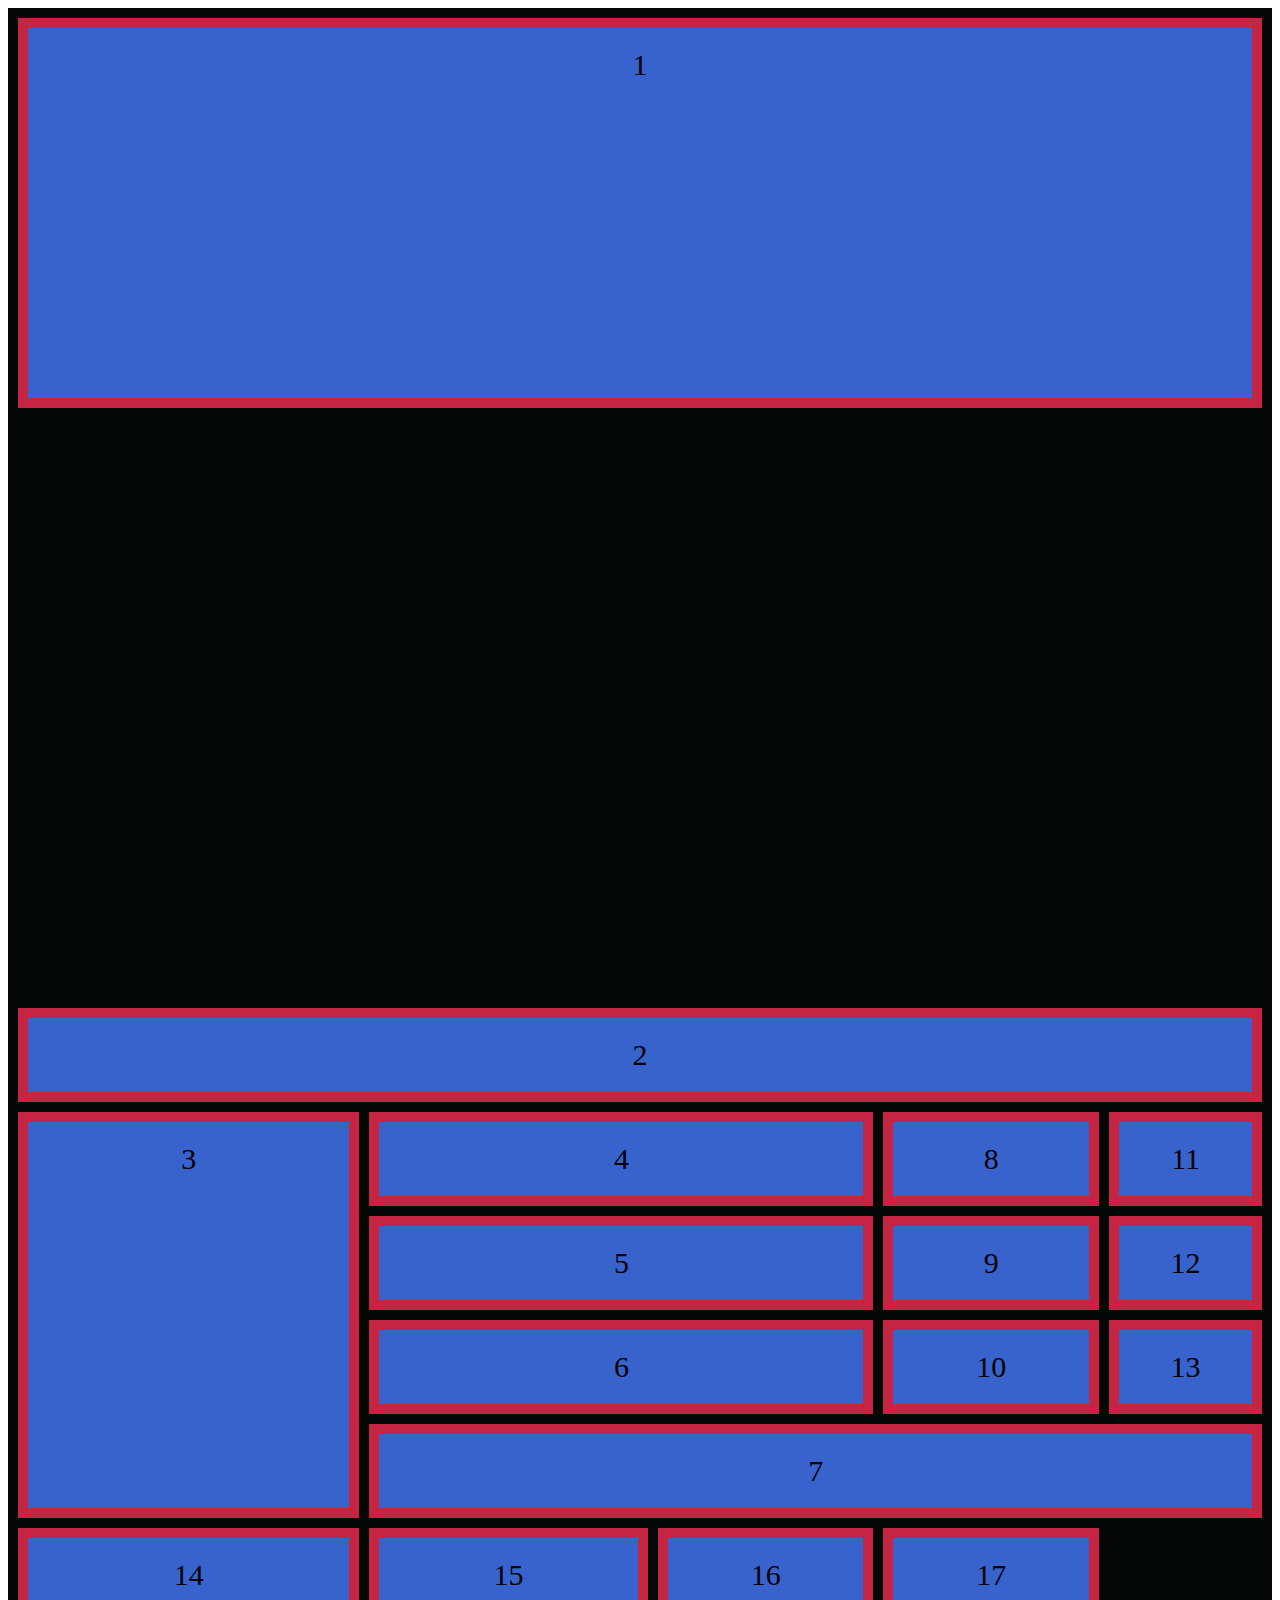
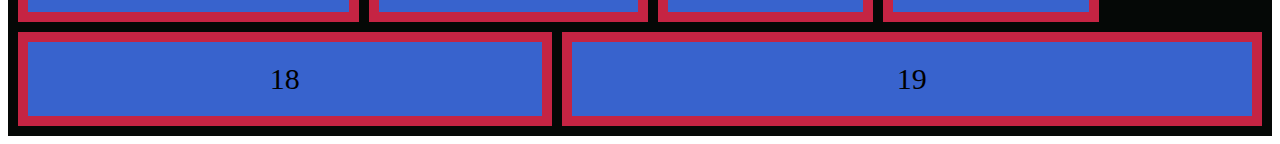
<file: WorkForSemester/A2/E1/index.html>
<!DOCTYPE html>

<html lang="en">

    <head>

        <meta charset="utf-8" name="viewport" content="width=device-width, initial-scale=1.0">

        <link rel="stylesheet" href="style.css">

        <script src="script.js"></script>

        
    </head>

    <style>
.item1 {
      grid-column: 1 / span 12;
      grid-row: 1 / span 40; 
  }
  
  .item2 {
      grid-column: 1 / span 12;
      grid-row: 100; 
  }
  
  .item3 {
      grid-column: 1 / span 4;
      grid-row: 101 / span 4; 
  }
  
  .item4 {
      grid-column: 5 / span 5;
      grid-row: 101; 
  }
  
  .item5 {
      grid-column: 5 / span 5;
      grid-row: 102; 
  }
  
  .item6 {
      grid-column: 5 / span 5;
      grid-row: 103;
  }
  
  .item7 {
      grid-column: 5 / span 8;
      grid-row: 104;
  }
  
  .item8 {
      grid-column: 10 / span 2;
      grid-row: 101; 
  }
  
  .item9 {
      grid-column: 10 / span 2;
      grid-row: 102; 
  }
  
  .item10 {
      grid-column: 10 / span 2;
      grid-row: 103; 
  }
  
  .item11 {
      grid-column: 12;
      grid-row: 101; 
  }
  
  .item12 {
      grid-column: 12;
      grid-row: 102; 
  }
  
  .item13 {
      grid-column: 12;
      grid-row: 103; 
  }
  
  .item14 {
      grid-column: 1 / span 4;
      grid-row: 105; 
  }
  
  .item15 {
      grid-column: 5 / span 3;
      grid-row: 105; 
  }
  
  .item16 {
      grid-column: 8 / span 2;
      grid-row: 105; 
  }
  
  .item17 {
      grid-column: 10 / span 2;
      grid-row: 105; 
  }
  
  .item18 {
      grid-column: 1 / span 6;
      grid-row: 106; 
  }
  
  .item19 {
      grid-column: 7 / span 6;
      grid-row: 106; 
  }
        
</style>

    <body>
        
        <div class="grid-container">
            <div class="grid-item item1">1</div>
            <div class="grid-item item2">2</div>
            <div class="grid-item item3">3</div>
            <div class="grid-item item4">4</div>
            <div class="grid-item item5">5</div>
            <div class="grid-item item6">6</div>
            <div class="grid-item item7">7</div>
            <div class="grid-item item8">8</div>
            <div class="grid-item item9">9</div>
            <div class="grid-item item10">10</div>
            <div class="grid-item item11">11</div>
            <div class="grid-item item12">12</div>
            <div class="grid-item item13">13</div>
            <div class="grid-item item14">14</div>
            <div class="grid-item item15">15</div>
            <div class="grid-item item16">16</div>
            <div class="grid-item item17">17</div>
            <div class="grid-item item18">18</div>
            <div class="grid-item item19">19</div>

          </div>

          

    </body>

</html>
</file>
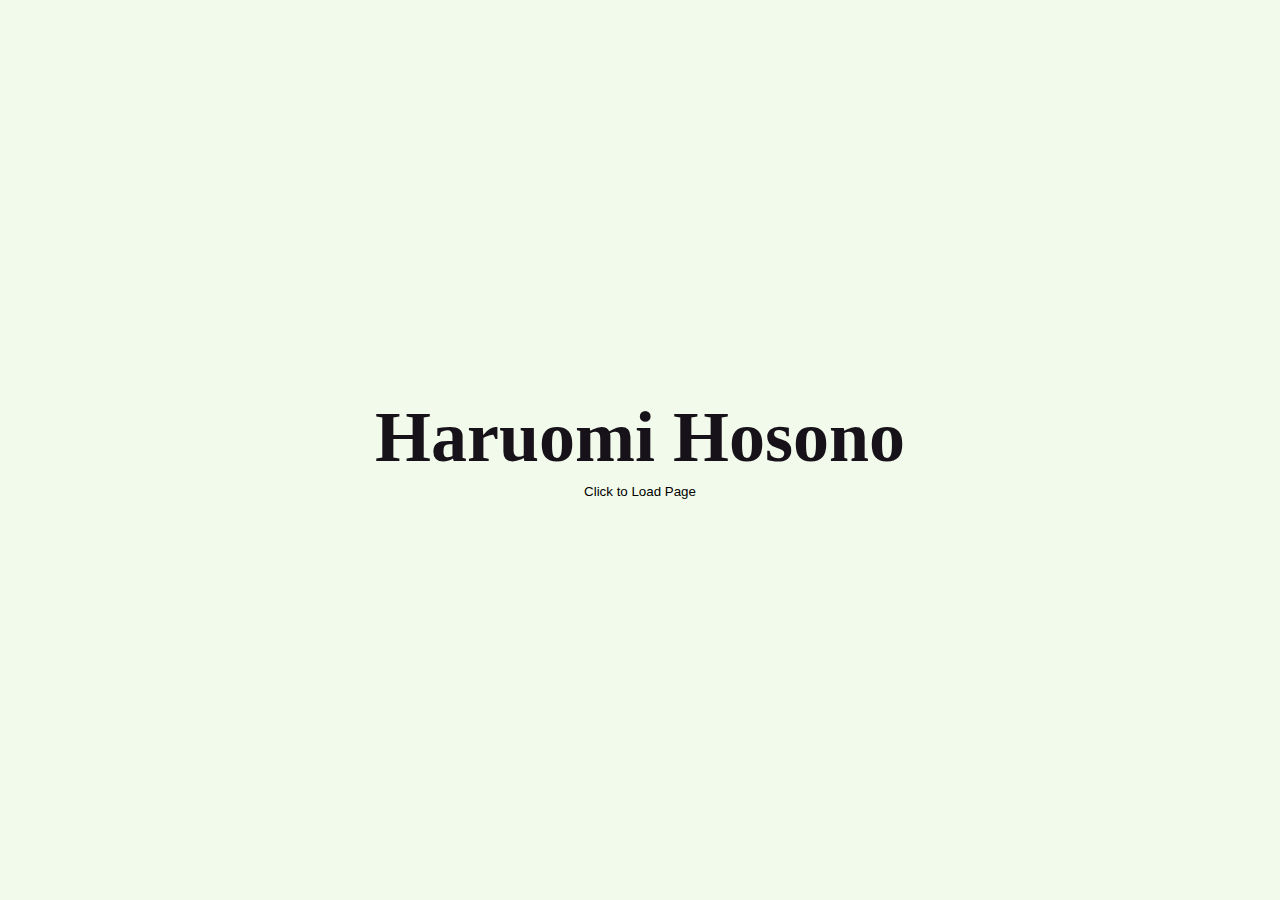
<file: WorkForSemester/A2/E3/index.html>
<!DOCTYPE html>

<!-- 

  PROVIDE MEANINGFUL FEEDBACK TO THE FOLLOWING ELEMENTS:
  1) <button> with the id of load-link on the loading page (index.html) Done. 
  2) <div> with the id of load-throbber on the loading page (index.html) Done. 
  3) <li> inside of the <ol> inside of the <nav> on the information page (hosono.html)
  4) <button> with the id of mode-button on the information page (hosono.html)
  5) switchModes() function - hint you can add a transition CSS property to the <body> and it will be inherited 
     by all the elements inside, so when custom CSS variables are changed it will apply transition Done. 

-->

<html lang="en">

  <head>

    <meta charset="utf-8" name="viewport" content="width=device-width, initial-scale=1.0">

    <link rel="stylesheet" type="text/css" href="style.css">

    <title>Loading Page</title>

    <script src="./fakeLoad.js" defer></script>

  </head>

  

  <body id="load-body">

    <style>
   
      </style>
      </head>
      <body>

      <h1>Haruomi Hosono</h1>

      <!--
        Typically I'd use an <a> here but as we're faking a load time I'm using a <button> instead.  If it was an 
        <a> I would leave off the target attribute so that it would redirect the current tab.
      -->
      <!--
        The function loadPageAfterDelay() is declared in the file fakeLoad.js - it takes a number value that sets the 
        amount of time it takes in ms and a url to redirect to.
      -->
      <button id="load-link" onclick="loadPageAfterDelay(10000, './hosono.html')">Click to Load Page</button>

      
      <!--
        This is a div we're using for the throbber - if we wanted to do a % based loading bar there is an element 
        called <progress> but as this one is just indicating a wait rather than providing direct feedback on progress I've 
        opted for using a <div>.
      -->
      <div id="load-throbber"></div>

  </body>

</html>
</file>
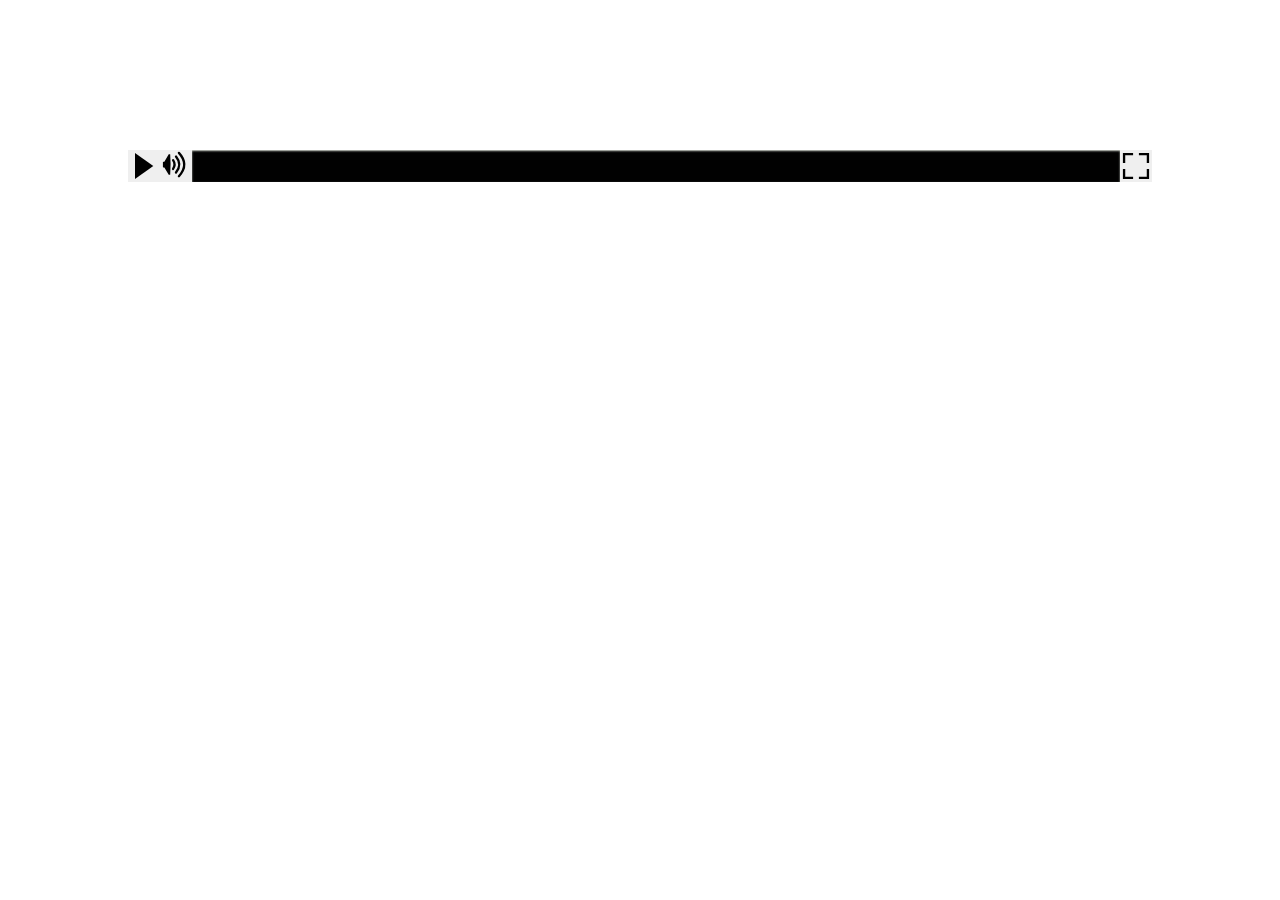
<file: WorkForSemester/A2/E4/index.html>
<!DOCTYPE html>

<html lang="en">

  <head>

    <meta charset="utf-8" name="viewport" content="width=device-width, initial-scale=1.0">
    <title>Media Player Experiment</title>
    <link rel="stylesheet" href="style.css">
    <script src="playerControls.js" defer></script>
<style>
  @media only screen and (max-width:800px){
    /*For Tablets:*/
    .main{
      width: 80%;
      padding: 0;
    }
    .right {
      width: 100%;
    }
  }

  @media only screen and (max-width:500px){
/*For Mobile Phones*/
.menu, .main, .right{
  width: 100%;
}
  }
  /*I added a responsive function to allow this to be rsized across different devices*/
  
</style>
  </head>

  <body>

    <!-- this element holds all of the media player -->
    <div class="video-player-wrapper">
      <!-- this element holds the video element and the overlay -->
      <div class="video-element-wrapper">

        <video id="videoElement" controls>
          <source src="https://thelongesthumstore.sgp1.cdn.digitaloceanspaces.com/IM-2250/miac.mp4" type="video/mp4">
        </video>

        <img id="videoPlayOverlay" src="./icons/play.svg">
        <!--The colour of the background helps contrast the media player to direct the viewers attention to the pages true purpose.-->
        <!--The size of the screen can be adjusted but will start small and alligned in the centre of the space for better user focus and to follow conventional webpage design-->
      </div>
      <!-- this element holds all of the custom controls -->
      <div class="video-controls-wrapper" id="controlsWrapper">

        <button class="video-control-button" id="playButton"></button>

        <button class="video-control-button" id="muteButton"></button>

        <progress class="video-progress-bar" id="progressBar" value="0"></progress>

        <button class="video-control-button" id="fullScreenButton"></button>

        <!--I put in the fullscreen option in case the viewer wants a better and closer view of what the video is showcasing to them. This is the most important feature because it gives a better picture of what the video is portraying to the view.er It's essential for best entertainment and understanding of what the viewer is supposed to see.-->

      </div>

    </div>

  </body>

</html>
</file>
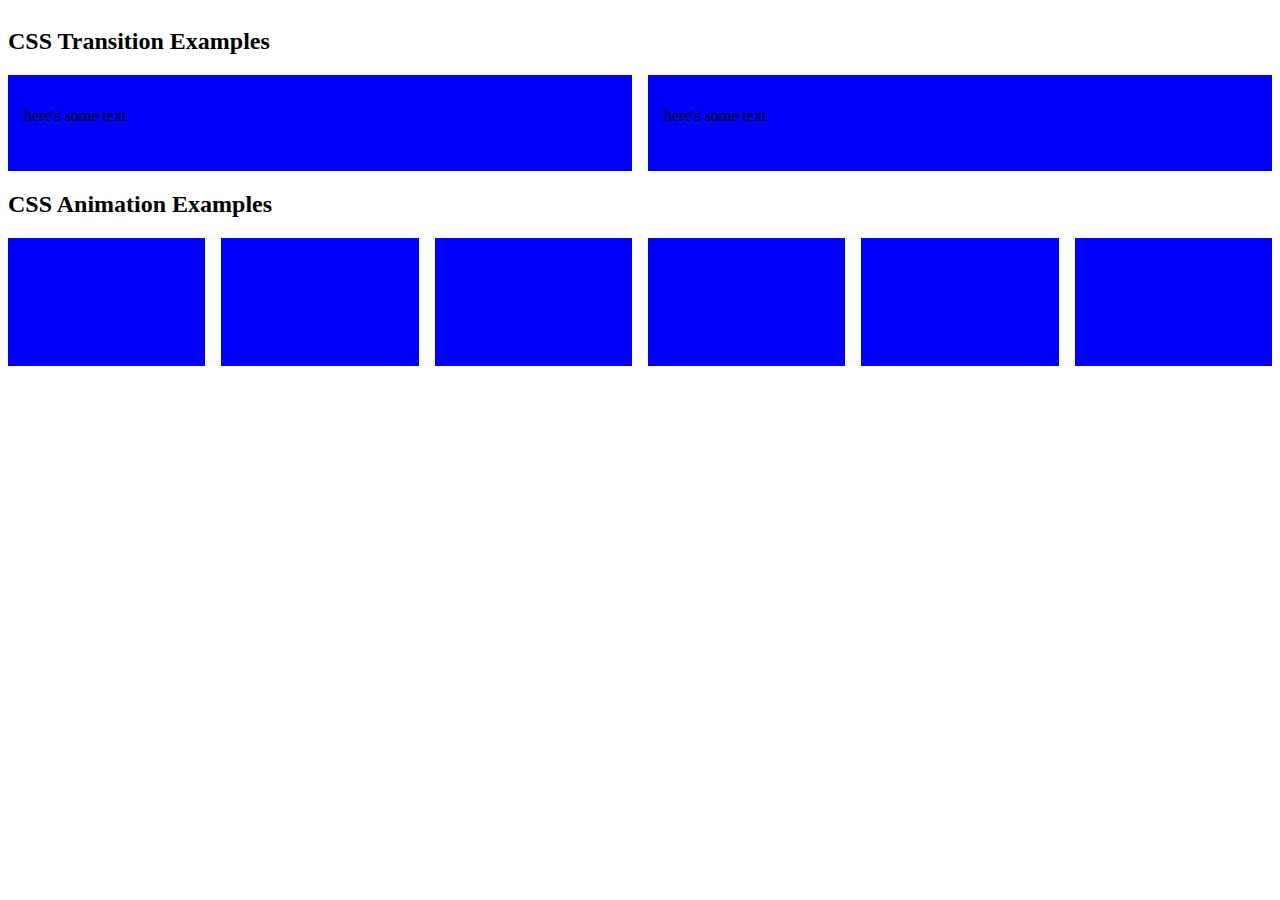
<file: WorkForSemester/A2/E3/motionTest.html>
<!DOCTYPE html>

<html lang="en">

  <head>

    <meta charset="utf-8" name="viewport" content="width=device-width, initial-scale=1.0">

    <link rel="stylesheet" type="text/css" href="motion.css">

    <title>Motion Test</title>

    <script src="./fakeLoad.js" defer></script>

  </head>

  <body>

    <div id="motion-container">

      <h2>CSS Transition Examples</h2>

      <div id="transition-container">

        <div class="transitionExample" id="transition-example-1">
          <p>here's some text</p>
        </div>
        <div class="transitionExample" id="transition-example-2">
          <p>here's some text</p>
        </div>

      </div>
      
      <h2>CSS Animation Examples</h2>

      <div id="animation-container">

        <div class="animationExample" id="animation-example-1"></div>
        <div class="animationExample" id="animation-example-2"></div>
        <div class="animationExample" id="animation-example-3"></div>
        <div class="animationExample" id="animation-example-4"></div>
        <div class="animationExample" id="animation-example-5"></div>
        <div class="animationExample" id="animation-example-6"></div>

      </div>

    </div>

  </body>

</html>
</file>
<file: WorkForSemester/A2/E1/style.css>
/*The chosen reference image was picked becauyse of its simplicity. It looked like the easiest omption to pick and to work with ion the available timeframe of the assignment. */
/*I chose this particular grid layout because of the ways its layout can be manipulated. This gave the most accurate replication of the reference image layout possible in the timeframe available.*/
/*I chose this colour background fill because it differs from the conventional method of using the white background and then putting in black text or different coloured images to fill up its canvas.*/

.grid-container {
    display: grid;
    gap: 10px;
    background-color: #050806;
    padding: 10px;
  }
  
  /*These two colours were chosen because red and blue go well together. They are the cpolours from the logo of defunct plane maker, McDonnell Douglas, thus channelling my aviation interest.*/
  /*The red border will catch the viewers attention and then direct their eyes into what's inside the red border, being the blue square*/
  /*Numbers were used to number how many boxes there were to put in and also to help remember which item was which when sorting out sizes and dimensions. At a few points, some changes had to be made which had a ripple affect on other items.*/
  
  .grid-item {
    background-color: rgba(56, 99, 205);
    border: 10px solid rgba(197, 36, 67);
    padding: 20px;
    font-size: 30px;
    text-align: center;
  }
  
  /*This ruleset was chosen because it was relatively simple to work it and it also gave the best ability to replicate the reference image, even if it's not totally precise.*/
</file>
<file: WorkForSemester/A2/E3/style.css>
/*
  This one CSS file is imported into both index.html AND hosono.html so you need to be careful that it 
  works for both.
*/

*{
  box-sizing: border-box;
  background-origin: border-box;
  margin: 0;
}

:root{
  /* first two colours come from Kuroi's Manga Pallete Palette */
  /* https://lospec.com/palette-list/manga-pallete */
  --col-01:#171219;
  --col-02:#f2fbeb;
  --col-03:#5252ff;
  --col-04:#b6e878;
  font-size: 16px;
  /* scroll behaviour makes the <a> links to ids scroll to position over time rather than immediately */
  scroll-behavior: smooth;
}

body{
  padding: 1rem;
  background-color: var(--col-02);
  color: var(--col-01);
  transition: 20s;
}

nav {
  margin-top: 1rem;
}

nav li{
  font-size: 2rem;
}
/*I decided to make the nav li font bigger to make it stand out, because I thought it blended in too well with the rest and the user would not be able to tell if it was a navigational tool.*/
section{
  margin-bottom: 2rem;
}

h1{
  font-size: 3rem;
}

h2{
  font-size: 2rem;
}

p{
  font-size: 1rem;
  margin-top: 1rem;
}

figcaption{
  width: fit-content;
}

dl ul{
  margin-bottom: 0;
}

li{
  font-size: 1rem;
}

/*unvisited link */
a:link {
  color: #1351d8;
}

/*visited link */
a:visited {
  color:#03A062;
}

/*mouse over link */
a:hover {
  color:#ff2800;
}

/*selected link */
a:active {
  color:#F8F510;
} 
/*I decided to make these bigger-size words look more like links to different sections of the page,while giving them different colours depending on their status. I chose these colours because they go well together to determine the status of the page depending on user experience history.*/
dd{
  padding-left: 60px;
}

li ul{
  padding-left: 40px;
}

.img-wrapper{
  width: 100%;
  margin-bottom: 1.5rem;
}

.img-figure{
  display: flex;
  flex-direction: column;
  align-items: center;
}

.article-img{
  width: 80%;
}

.res-columns{
  column-width: 25rem;
}

#mode-button{
  float: right;
  /* note the use of position: sticky to keep the button on the page even with scrolling */
  position: sticky;
  top: 1rem;
}

/* code for loading page */

#load-body{
  height: 100vh;
  display: flex;
  flex-direction: column;
  align-items: center;
  justify-content: center;
}
/* changing button to look like a link */
#load-link{
  line-height: 1rem;
  background-color: transparent;
  border: 0;
  cursor: pointer;
}

#load-link:hover{
  background-color: #8EB3D1;
}

/*I added this hover colour to show remind the user that they are hovering their cursor over the right link. The colour is ina light enough shade to avoid obsuring what they are hovering over in case of a sudden mind change.*/

/* throbber while page is fake loading */
#load-throbber{
  /* the width, height and background-color give it a shape on the page without any content inside - 
  these value are arbitrary, please change to create your own design  */
  width: 25%;
  height: 1rem;
  animation: progress 10s infinite linear;
  /* we also initially set display to none so it only shows once the link is clicked */
  display: none;
  background-image: linear-gradient(90deg, #C52443, #3863CD);
  background-size: 25%;
  animation-name: progress;
  animation-duration: 10s;
/*I decided to go for a linear gradient to give it more distinction from other websites and to potentially give designers inspiration for something. I also chose the two colours because they have good graphic design chemistry.*/
}
/*I decided to have a row of five bars expand out across the page as a unique touch on the loading bar animation. A different style rarely seen these days. This indicates to the user that the page will be expanding into a whole new website with just a click of their mouse.*/
.progress{
position: relative;
}

.progress .color{
  position: absolute;
  background-color: #C52443, #56305D, #050806, #56305D, #3863CD;
  width: 25%;
  height: 1rem;
  animation: progress 10s infinite linear;
}

@keyframes progress{
    0%{
      width: 0%;
      background-color: #C52443;
    }
    25%{
        width: 50%;
        background-color: #56305D;
    }
    50%{
        width: 75%;
        background-color: #050806;
    }
    75%{
        width: 85%;
        background-color: #56305D;
    }
    100%{
        width: 100%;
        background-color: #3863CD
    }
};




/* Media Queries */

/* medium devices 600 - 992 */
@media only screen and (min-width: 600px) {
  :root{
    font-size: 20px;
  }
  
  .img-wrapper{
    width: 75%;
    margin: 1.5rem auto;
  }

}

/* medium devices 992 + */
@media only screen and (min-width: 992px) {
  :root{
    font-size: 24px;
  }

  .img-wrapper{
    max-width: fit-content;
    float: right;
    margin: 1.5rem;
  }

}

@media (prefers-reduced-motion) {
  :root{
    scroll-behavior: auto;
  }
}
</file>
<file: WorkForSemester/A2/E4/style.css>
*{
  box-sizing: border-box;
  background-origin: border-box;
  margin: 0;
}

/* Basis for colour palette comes from 1bit Monitor Glow Palette by Polyducks */
/* https://lospec.com/palette-list/1bit-monitor-glow */
/* you're welcome to change the colours if you want or any of the other general page style */
:root{
  --col-01:#010101;
  --col-02:#d5d9d1;
  --col-03:#1351d8;
  --col-04:#71994F;
  --col-05:#cdd0d0;
  --col-06:#62615b;
  --border: 1px solid var(--col-02);
}
/*I changed the colours for better contrast in the video player space. Selected from paints of car manufacturers. Maybach, Chrysler, Ford, Skoda, Audi and Marussia respectively.*/

.video-player-wrapper{
  display: flex;
  flex-direction: column;
  width: 80%;
  margin: 0 auto;
}
/*I changed the width so that the player fills almost all of the available space without having to go into full screen or scroll. This is so that the viewer can just simply pause it and go to another internet tab for whatever reason and not have to exit out of full screen*/

/* becuase I want to overlay the play icon on the video they need to be in their own wrapper */
.video-element-wrapper{
  display: grid;
  grid-template-columns: 1fr;
  grid-template-rows: 1fr;
}

#videoElement{
  width: 100%;
  grid-column: 1/2;
  grid-row: 1/2;
}

#videoPlayOverlay{
  width: 6rem;
  height: 6rem;
  grid-column: 1/2;
  grid-row: 1/2;
  justify-self: center;
  align-self: center;
  opacity: 1.0;
  display: none;
}

/*The size of the player will be small at first for some, but they will be provided with the option to make it full screen for a bigger view*/
.video-controls-wrapper{
  display: flex;
  justify-content: center;
}
/*The screen is placed in the centre of the page to make it the centre of the users attention during their experience*/

/* this overwrites the above display:flex - something which is then undone when the JS loads */
#controlsWrapper{
  display: none;
}

.video-control-button{
  width: 2rem;
  height: 2rem;
  padding: .1rem;
  border: none;
  cursor: pointer;
}
.video-control-button:hover{
  background-color: var(--col-05);
}
.video-control-button:active{
  background-color: var(--col-06);
}
.button-icon{
  pointer-events: none;
}

#playButton{
  background-image: url('./icons/play.svg');
}

#muteButton{
  background-image: url('./icons/mute.svg');
}


#fullScreenButton {
  background-image: url('./icons/fullScreen.svg');
}

.video-control-button:hover {
  animation: pulse 1s infinite;
  transition: .3s;
}

@keyframes pulse {
  0% {
    transform: scale(1);
  }
  70% {
    transform: scale(.9);
  }
    100% {
    transform: scale(1);
  }
}
/*The video bar buttons were given a pulse effect for some feedback and some distinction to show that their cursor has entered the barrier of the button to cause a function from a click.*/
/*This would especially help on smaller devices like the average iPhone due to their small size compared to laptop computers and monitors*/

.video-progress-bar{
  /* Reset the default appearance */
  -webkit-appearance: none;
  -moz-appearance: none;
  appearance: none;
  border: none;
  height: 2rem;
  flex-grow: 1;
  cursor: pointer;
  background-color: var(--col-01);
  box-shadow: 0 1px 2px var(--col-02) inset;
}
::-moz-progress-bar {
  background-color: var(--col-02);
}

::-webkit-progress-bar {
  background-color: var(--col-01);
  box-shadow: 0 1px 2px var(--col-02) inset;
}
::-webkit-progress-value {
  background-color: var(--col-02);
}

.timeline-loading{
  background-image: -moz-repeating-linear-gradient(45deg, var(--col-03) 0% 2%, transparent 2% 4%, red 4%);
  background-size: 200% 100%;
  animation: loadingAnimation 4s linear infinite;
}

@keyframes loadingAnimation {
  100%{
    background-position: 50% 0%;
  }
}
</file>
<file: WorkForSemester/A2/E3/motion.css>
#motion-container{
  display: flex;
  flex-direction: column;
}

#transition-container{
  width: 100%;
  display: flex;
  flex-direction: row;
  gap: 1rem;
}

.transitionExample{
  padding: 1rem;
  height: 4rem;
  background-color: blue;
  flex-grow: 1;
  transition: background-color 5s, color 2s;
}

#transition-example-1:hover{
  background-color: red;
  color: aqua;
  transition: background-color 2s, color 1s;
}

#transition-example-2:hover{
  background-color: green;
  color: aqua;
  transition: background-color 2s, color 1s;
  animation: cycleColour 4s infinite;
}

#animation-container{
  width: 100%;
  display: flex;
  flex-direction: row;
  gap: 1rem;
}

.animationExample{
  height: 8rem;
  background-color: blue;
  flex-grow: 1;
  animation: cycleColour 4s infinite;
}

@keyframes cycleColour {
  0% {
    background-color: blue;
  }
  20% {
    background-color: greenyellow;
  }
  55% {
    transform: rotate(45deg);
  }
  100% {
  background-color: crimson;
  transform: scale(0.2);
  }
}


#animation-example-1{
  animation: cycleColour 5s infinite ease-in;
}

#animation-example-2{
  animation: cycleColour 5s infinite ease-out;
}

#animation-example-3{
  animation: cycleColour 5s infinite ease-in-out;
}

#animation-example-4{
  animation: cycleColour 5s infinite linear;
}

#animation-example-5{
  animation: cycleColour 5s infinite ease-in reverse;
}

#animation-example-6{
  animation: cycleColour 5s infinite ease-in alternate;
}
</file>
